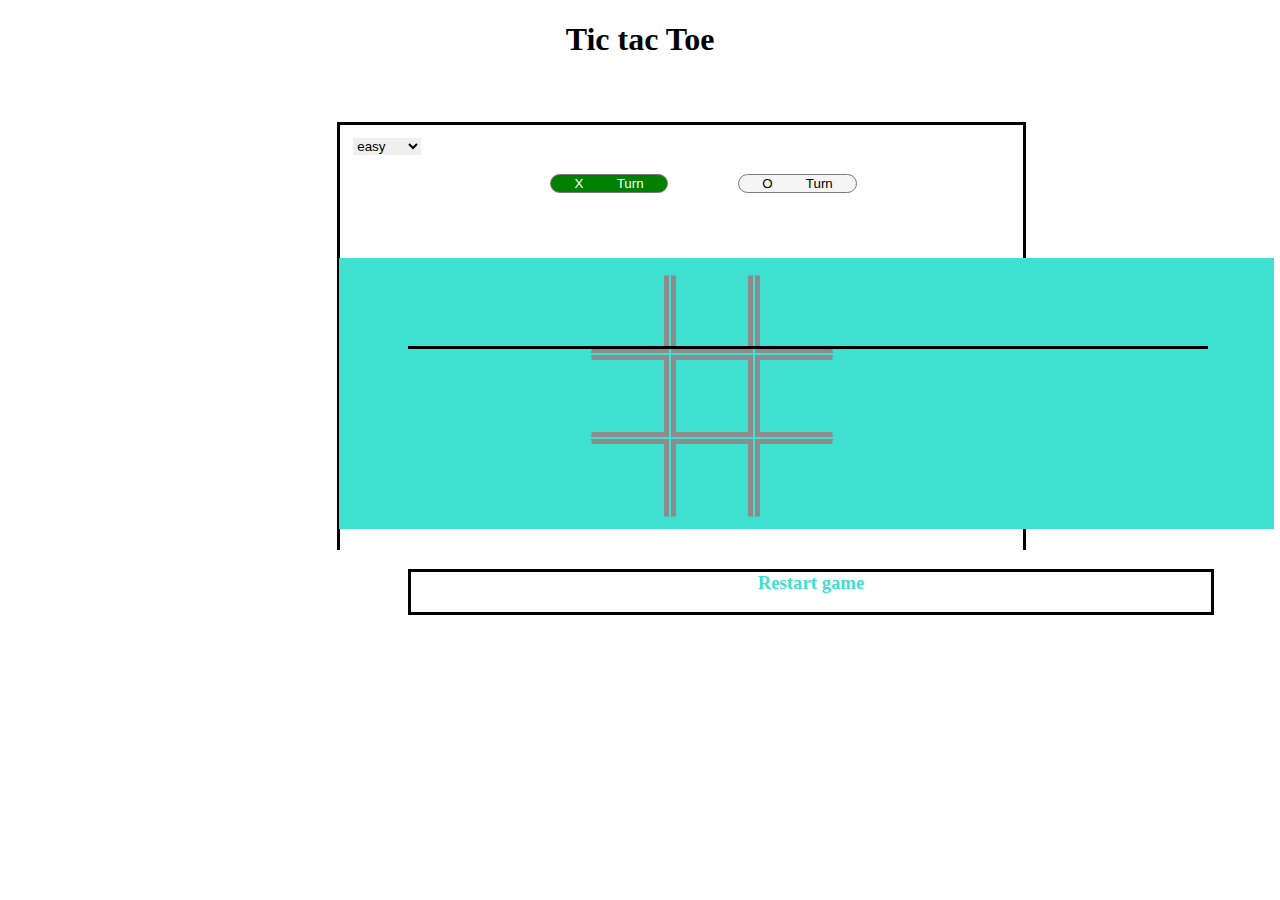
<file: index.html>
<!DOCTYPE html>
<html lang="en">
<head>
    <meta charset="UTF-8">
    <meta http-equiv="X-UA-Compatible" content="IE=edge">
    <meta name="viewport" content="width=device-width, initial-scale=1.0">
    <link href="https://cdn.jsdelivr.net/npm/bootstrap@5.0.0-beta3/dist/css/bootstrap.min.css" rel="stylesheet" integrity="sha384-eOJMYsd53ii+scO/bJGFsiCZc+5NDVN2yr8+0RDqr0Ql0h+rP48ckxlpbzKgwra6" crossorigin="anonymous">
<link rel="stylesheet" href="tictactoe.css">

    <title>Tic Tac toe game</title>
</head>
<body>
    <h1 id="date" style="text-align: center;"> Tic tac Toe</h1>

    <div id="main">
        <select name="" id="select">
            <option value="">easy</option>
            <option value="">hard</option>
            <option value="">mediam</option>
        </select> <br> <br>
        <button id="X">
            X&nbsp;&nbsp;&nbsp;&nbsp;&nbsp;&nbsp;&nbsp;&nbsp;&nbsp;Turn
        </button>
        <button id="O">
            O&nbsp;&nbsp;&nbsp;&nbsp;&nbsp;&nbsp;&nbsp;&nbsp;&nbsp;Turn
        </button>
        <marquee id="banner" behavior="" direction=""> </marquee>

        <!-- <p>palyer X win</p> -->
        <div id="game">
            <table>
            <tr>
                <td id="b1"  onclick=" myfunc1(); myfunc();" class="up left" ></td>
                <td id="b2" onclick=" myfunc2(); myfunc();" class="up"></td>
                <td id="b3" onclick=" myfunc3(); myfunc();" class="up right"></td>
            </tr>
            <tr>
                <td id="b4" onclick=" myfunc4(); myfunc();" class="left"></td>
                <td id="b5"  onclick=" myfunc5(); myfunc();"></td>
                <td id="b6"  onclick=" myfunc6(); myfunc();" class="right"></td>

            </tr>
            <tr>
                <td id="b7"  onclick=" myfunc7();myfunc();" class="botm left"></td>
                <td id="b8"  onclick=" myfunc8(); myfunc();" class="botm"></td>
                <td id="b9"  onclick=" myfunc9(); myfunc();" class="botm right"></td>

            </tr>
        </table>
        

        </div>

      
    </div>

    <h3><a href="#" id="b" onclick="myfunc_reset()">Restart game</a></h3>
    <div id="extra"></div>
    
</body>
<script type="text/javascript" src="tictactoe.js"></script>

</html>
</file>
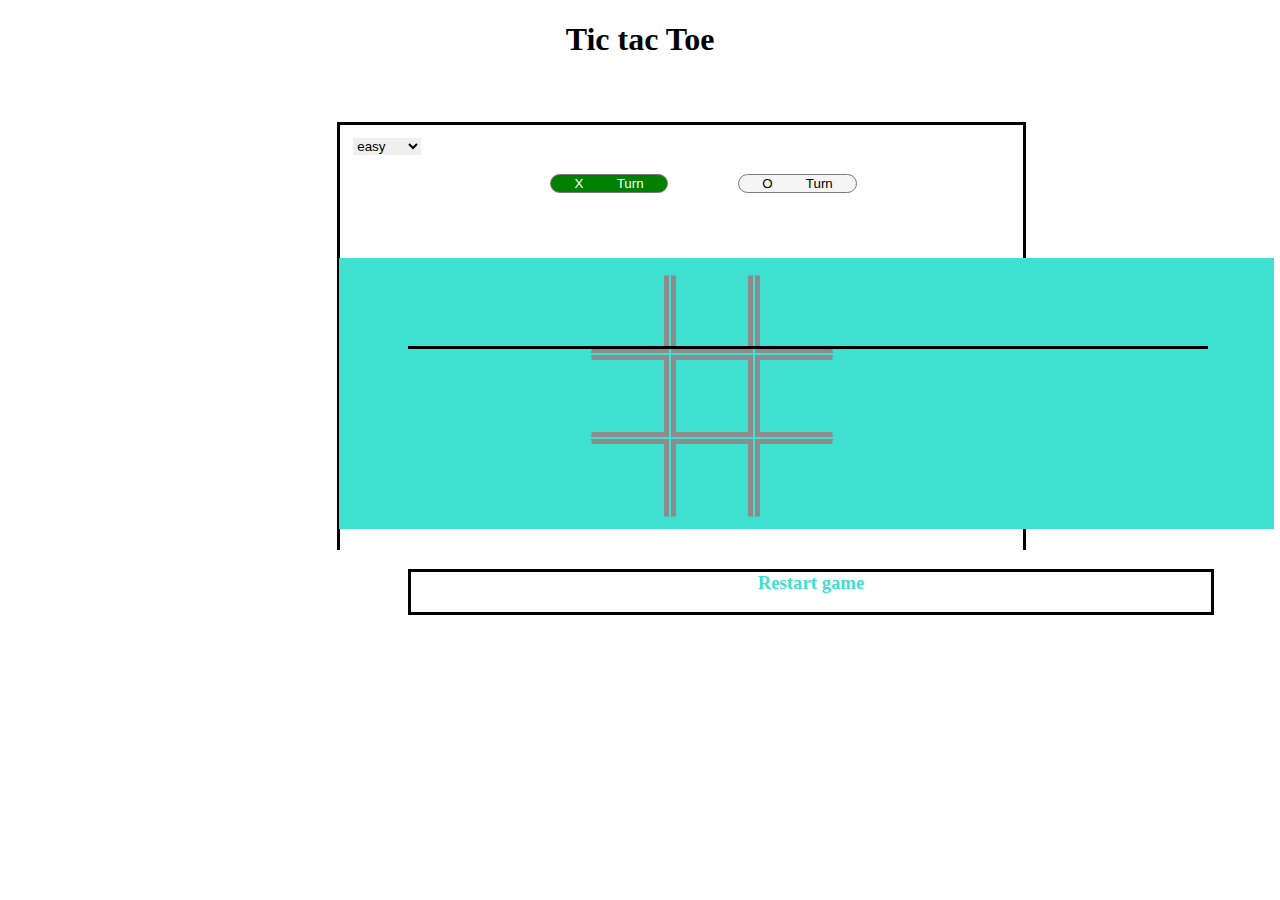
<file: tictactoe.html>
<!DOCTYPE html>
<html lang="en">
<head>
    <meta charset="UTF-8">
    <meta http-equiv="X-UA-Compatible" content="IE=edge">
    <meta name="viewport" content="width=device-width, initial-scale=1.0">
    <link href="https://cdn.jsdelivr.net/npm/bootstrap@5.0.0-beta3/dist/css/bootstrap.min.css" rel="stylesheet" integrity="sha384-eOJMYsd53ii+scO/bJGFsiCZc+5NDVN2yr8+0RDqr0Ql0h+rP48ckxlpbzKgwra6" crossorigin="anonymous">
<link rel="stylesheet" href="tictactoe.css">

    <title>Document</title>
</head>
<body>
    <h1 id="date" style="text-align: center;"> Tic tac Toe</h1>

    <div id="main">
        <select name="" id="select">
            <option value="">easy</option>
            <option value="">hard</option>
            <option value="">mediam</option>
        </select> <br> <br>
        <button id="X">
            X&nbsp;&nbsp;&nbsp;&nbsp;&nbsp;&nbsp;&nbsp;&nbsp;&nbsp;Turn
        </button>
        <button id="O">
            O&nbsp;&nbsp;&nbsp;&nbsp;&nbsp;&nbsp;&nbsp;&nbsp;&nbsp;Turn
        </button>
        <marquee id="banner" behavior="" direction=""> </marquee>

        <!-- <p>palyer X win</p> -->
        <div id="game">
            <table>
            <tr>
                <td id="b1"  onclick=" myfunc1(); myfunc();" class="up left" ></td>
                <td id="b2" onclick=" myfunc2(); myfunc();" class="up"></td>
                <td id="b3" onclick=" myfunc3(); myfunc();" class="up right"></td>
            </tr>
            <tr>
                <td id="b4" onclick=" myfunc4(); myfunc();" class="left"></td>
                <td id="b5"  onclick=" myfunc5(); myfunc();"></td>
                <td id="b6"  onclick=" myfunc6(); myfunc();" class="right"></td>

            </tr>
            <tr>
                <td id="b7"  onclick=" myfunc7();myfunc();" class="botm left"></td>
                <td id="b8"  onclick=" myfunc8(); myfunc();" class="botm"></td>
                <td id="b9"  onclick=" myfunc9(); myfunc();" class="botm right"></td>

            </tr>
        </table>
        

        </div>

      
    </div>

    <h3><a href="#" id="b" onclick="myfunc_reset()">Restart game</a></h3>
    <div id="extra"></div>
    
</body>
<script type="text/javascript" src="tictactoe.js"></script>

</html>
</file>
<file: tictactoe.css>
#main{
    width: 52.1%;
    border-top: black 3px solid;
    height: 400px;
    position: relative;
    left: 26%;
    padding: 1%;
    margin-top: 5%;
    border-left: black 3px solid;
    border-right: black 3px solid;
}
marquee{
color: red;
height: 40px;
font-size: 20px;
margin-top: 2%;
}
#select{
    border: 1px white solid;
}
button{
    width: 18%;
    background-color: whitesmoke;
    border: rgb(124, 122, 122) 1px solid;
    border-radius: 10px;
    /* padding: 2%; */
}
#X{
    margin-left: 30%;
}
#O{
    margin-left: 10% ;
}
td{
    border: 5px solid rgb(141, 140, 140) !important;
    height: 70px;
    width: 70px;
    font-size: 40px;
}
.up{
    border-top:turquoise 1px solid !important ;
}
.botm{
    border-bottom: turquoise 1px solid !important;
}
.left{
     border-left: turquoise 1px solid !important; 
}
.right{
    border-right: turquoise 1px solid !important;
}
#game{
    position: relative;
    top: 2%;
    right: 2%;
    background-color: turquoise;
    padding-left: 38%;
    text-align: center;
    width: 104%;
    border-top: turquoise 15px solid;
    border-bottom: turquoise 10px solid;
}
h3{
    color: turquoise;
    text-align: center;
    position: relative;
    left: 400px;
    height: 40px;
    border: black 3px solid;
    width: 800px;
}
a{
    text-decoration: none;
    color: turquoise;
}
#extra{
    border-top: 3px black solid;
    width: 800px;
    margin-left: 400px;
    position: relative;
    bottom: 287px;
}
@media screen and (max-width:500px) {
    #main{
        width: 90%;
        left: 2%;
      
    }
    #game{
        width: 102%;
        left: -3px;
        top: 6%;
        padding-left: 20%;
    }
    #X{
        width: 120px;
        margin-left: 10%;
    }
    #O{
        width: 120px;

        margin-left: 10% ;
    }
    h3{
        text-align: center;
        position: relative;
        bottom: 5px;
        left: 8px;
        height: 40px;
        width: 90%;
    }
    #extra{
        width: 88%;
        margin-left: 9px;
        position: relative;
        bottom: 289px;    }
    
}
</file>
